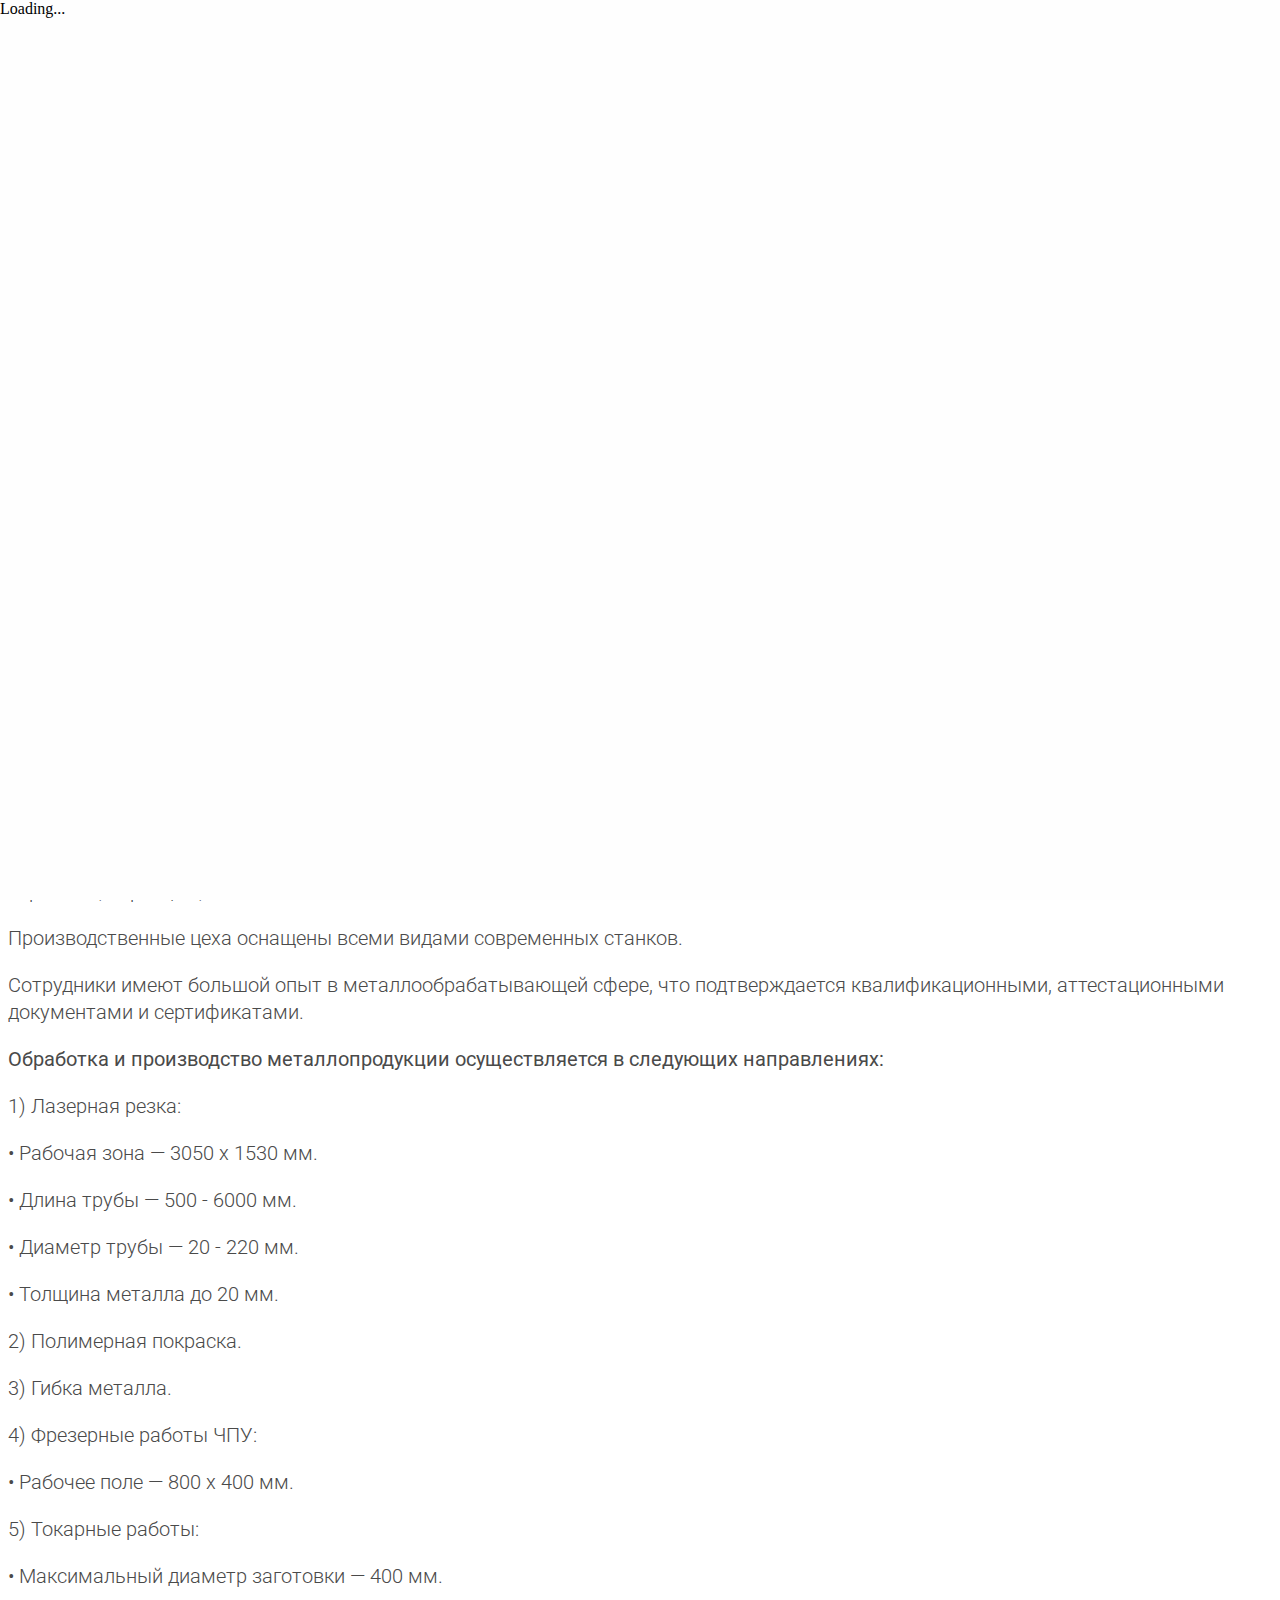
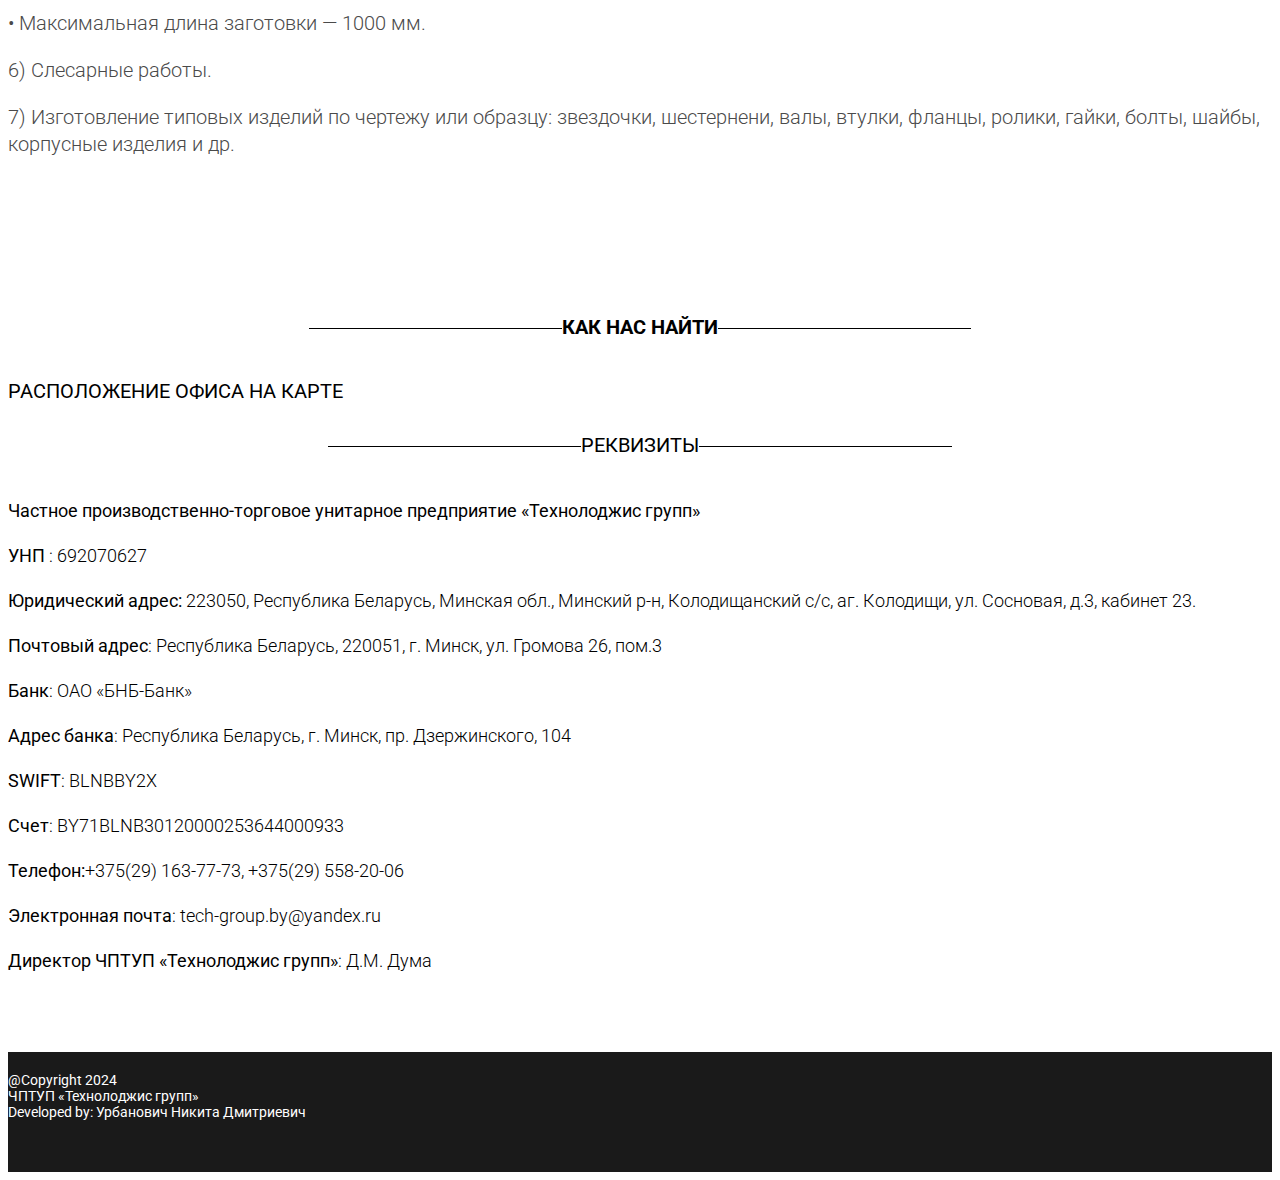
<file: index.html>
<!DOCTYPE html><html lang="ru"><head><meta charset="UTF-8"><meta http-equiv="X-UA-Compatible" content="IE=edge"><meta name="viewport" content="width=device-width,initial-scale=1"><title>ЧПТУП Технолоджис групп</title><!-- Primary Meta Tags --><meta name="title" content="ЧПТУП «Технолоджис групп» – услуги по металлообработке в Минске и Республике Беларусь"><meta name="description" content="Организация ЧПТУП Технолоджис групп более 5 лет оказывает услуги металлообработки и производства изделий из металла по чертежам, образцам эскизам заказчика в Минске и Республике Беларусь.
Производственные цеха оснащены всеми типами станков: токарные фрезерные, зуборезные, зубострогальные, шлифовальные и др.
Звоните ☎ (29) 167-77-73"><!-- Open Graph / Facebook --><meta property="og:type" content="website"><meta property="og:url" content="https://tech-group.by/"><meta property="og:title" content="ЧПТУП «Технолоджис групп» – услуги по металлообработке в Минске и Республике Беларусь"><meta property="og:description" content="Организация ЧПТУП Технолоджис групп более 5 лет оказывает услуги металлообработки и производства изделий из металла по чертежам, образцам эскизам заказчика в Минске и Республике Беларусь.
Производственные цеха оснащены всеми типами станков: токарные фрезерные, зуборезные, зубострогальные, шлифовальные и др.
Звоните ☎ (29) 167-77-73"><meta property="og:image" content="img/logo.PNG"><!-- Twitter --><meta property="twitter:card" content="summary_large_image"><meta property="twitter:url" content="https://tech-group.by/"><meta property="twitter:title" content="ЧПТУП «Технолоджис групп» – услуги по металлообработке в Минске и Республике Беларусь"><meta property="twitter:description" content="Организация ЧПТУП Технолоджис групп более 5 лет оказывает услуги металлообработки и производства изделий из металла по чертежам, образцам эскизам заказчика в Минске и Республике Беларусь.
Производственные цеха оснащены всеми типами станков: токарные фрезерные, зуборезные, зубострогальные, шлифовальные и др.
Звоните ☎ (29) 167-77-73"><meta property="twitter:image" content="img/logo.PNG"><!-- favicon tags --><link rel="apple-touch-icon" sizes="57x57" href="icons/favicon/apple-icon-57x57.png"><link rel="apple-touch-icon" sizes="60x60" href="icons/favicon/apple-icon-60x60.png"><link rel="apple-touch-icon" sizes="72x72" href="icons/favicon/apple-icon-72x72.png"><link rel="apple-touch-icon" sizes="76x76" href="icons/favicon/apple-icon-76x76.png"><link rel="apple-touch-icon" sizes="114x114" href="icons/favicon/apple-icon-114x114.png"><link rel="apple-touch-icon" sizes="120x120" href="icons/favicon/apple-icon-120x120.png"><link rel="apple-touch-icon" sizes="144x144" href="icons/favicon/apple-icon-144x144.png"><link rel="apple-touch-icon" sizes="152x152" href="icons/favicon/apple-icon-152x152.png"><link rel="apple-touch-icon" sizes="180x180" href="icons/favicon/apple-icon-180x180.png"><link rel="icon" type="image/png" sizes="192x192" href="icons/favicon/android-icon-192x192.png"><link rel="shortcut icon" href="icons/favicon/favicon.ico" type="image/x-icon"><link rel="icon" href="icons/favicon/favicon.ico" type="image/x-icon"><!--     <link rel="icon" type="image/png" sizes="32x32" href="icons/favicon/favicon-32x32.png"> --><link rel="icon" type="image/png" sizes="96x96" href="icons/favicon/favicon-96x96.png"><link rel="icon" type="image/png" sizes="16x16" href="icons/favicon/favicon-16x16.png"><link rel="manifest" href="icons/favicon/manifest.json"><meta name="msapplication-TileColor" content="#ffffff"><meta name="msapplication-TileImage" content="icons/favicon/ms-icon-144x144.png"><meta name="theme-color" content="#ffffff"><link rel="preconnect" href="https://fonts.googleapis.com"><link rel="preconnect" href="https://fonts.gstatic.com" crossorigin><link href="https://fonts.googleapis.com/css2?family=Roboto:wght@300;500;700&display=swap" rel="stylesheet"><style>#preloader {
            position: fixed;
            top: 0;
            left: 0;
            right: 0;
            bottom: 0;
            z-index: 9999;
            background-color: #fefefe;

        }

        .visible {
            visibility: visible;
            opacity: 1;
            transition: opacity 2s linear;
        }

        .hidden {
            visibility: hidden;
            opacity: 0;
            transition: visibility 0s 2s, opacity 2s linear;
        }</style><link href="https://cdn.jsdelivr.net/npm/bootstrap@5.2.3/dist/css/bootstrap.min.css" rel="stylesheet" integrity="sha384-rbsA2VBKQhggwzxH7pPCaAqO46MgnOM80zW1RWuH61DGLwZJEdK2Kadq2F9CUG65" crossorigin="anonymous"><link rel="stylesheet" href="css/style.min.css?version1714066706329"></head><body><div id="preloader" class="visible d-flex justify-content-center align-items-center"><div class="spinner-border text-danger" role="status" style="width: 100px; height: 100px;"><span class="visually-hidden">Loading...</span></div></div><!-- preloader --><header class="header"><div class="container-fluid header-top"><div class="row d-flex align-items-center header-top__info"><div class="col-xl-4 text-center logo"><a href="index.html"><img src="img/logo.PNG" alt="logo"></a></div><div class="col-xl-5 contact-adress text-center"><p>аг. Колодищи, ул. Сосновая, д.3, каб. 23</p></div><div class="col-xl-3 contacts"><p class="phone"><a href="tel:+375291637773">+375(29) 163-77-73</a></p><p class="phone"><a href="tel:+375295582006">+375(29) 558-20-06</a></p><p class="email"><a href="mailto:tech-group.by@yandex.ru">tech-group.by@yandex.ru</a></p></div></div></div></header><main><nav class="navbar navbar-expand-lg" style="background-color: #FFF; border-bottom: 1px solid #e0e0e0; border-top: 1px solid #e0e0e0;"><div class="container-fluid"><button class="navbar-toggler" type="button" data-bs-toggle="offcanvas" data-bs-target="#offcanvasNavbar" aria-controls="offcanvasNavbar"><span class="navbar-toggler-icon"></span></button><div class="offcanvas offcanvas-end" tabindex="-1" id="offcanvasNavbar" aria-labelledby="offcanvasNavbarLabel"><div class="offcanvas-header"><h5 class="offcanvas-title" id="offcanvasNavbarLabel"><img src="img/logo.PNG" alt="logo nav"></h5><button type="button" class="btn-close" data-bs-dismiss="offcanvas" aria-label="Close"></button></div><div class="offcanvas-body"><ul class="navbar-nav justify-content-center flex-grow-1 pe-3"><li class="nav-item"><a class="nav-link active" aria-current="page" href="index.html">Главная</a></li><li class="nav-item"><a class="nav-link" href="services.html">Услуги</a></li><li class="nav-item"><a class="nav-link" href="products.html">Продукция</a></li><li class="nav-item"><a class="nav-link" href="contacts.html">Контакты</a></li></ul></div></div></div></nav><section class="about-us"><div class="container"><div class="row"><div class="col-12"><h2 class="about-us__title">О нас</h2></div></div><div class="row"><div class="col-12"><div class="about-us__descr"><p>Организация ЧПТУП «Технолоджис групп» более 5 лет оказывает <b>услуги по металлообработке и производству изделий из металла </b>по чертежам, образцам, эскизам заказчика в Минске и РБ.</p><p>Производственные цеха оснащены всеми видами современных станков.</p><p>Сотрудники имеют большой опыт в металлообрабатывающей сфере, что подтверждается квалификационными, аттестационными документами и сертификатами.</p><p><b>Обработка и производство металлопродукции осуществляется в следующих направлениях:</b></p><div class="works"><p>1) Лазерная резка:</p><p>• Рабочая зона — 3050 х 1530 мм.</p><p>• Длина трубы — 500 - 6000 мм.</p><p>• Диаметр трубы — 20 - 220 мм.</p><p>• Толщина металла до 20 мм.</p><p>2) Полимерная покраска.</p><p>3) Гибка металла.</p><p>4) Фрезерные работы ЧПУ:</p><p>• Рабочее поле — 800 х 400 мм.</p><p>5) Токарные работы:</p><p>• Максимальный диаметр заготовки — 400 мм.</p><p>• Максимальная длина заготовки — 1000 мм.</p><p>6) Слесарные работы.</p><p>7) Изготовление типовых изделий по чертежу или образцу: звездочки, шестернени, валы, втулки, фланцы, ролики, гайки, болты, шайбы, корпусные изделия и др.</p></div></div></div></div></div></section><section class="how-to-find-us"><div class="container"><div class="row"><div class="col-12"><h2 class="how-to-find-us__title">Как нас найти</h2></div></div><div class="row"><div class="col-12 text-center"><a href="https://yandex.by/maps/-/CCUnbEEIPA" target="_blank" class="card-link">Расположение офиса на карте</a></div><div class="row"><div class="col-12"><p class="how-to-find-us__title" style="margin-top: 30px;">Реквизиты</p></div></div><div class="row"><div class="col-12"><div class="how-to-find-us__descr"><p><b>Частное производственно-торговое унитарное предприятие «Технолоджис групп»</b></p><p><b>УНП </b>: 692070627</p><p><b>Юридический адрес: </b>223050, Республика Беларусь, Минская обл., Минский р-н, Колодищанский с/с, аг. Колодищи, ул. Сосновая, д.3, кабинет 23.</p><p><b>Почтовый адрес</b>: Республика Беларусь, 220051, г. Минск, ул. Громова 26, пом.3</p><p><b>Банк</b>: ОАО «БНБ-Банк»</p><p><b>Адрес банка</b>: Республика Беларусь, г. Минск, пр. Дзержинского, 104</p><p><b>SWIFT</b>: BLNBBY2X</p><p><b>Счет</b>: BY71BLNB30120000253644000933</p><p><b>Телефон:</b><a href="tel:+375291637773">+375(29) 163-77-73</a>, <a href="tel:+375295582006">+375(29) 558-20-06</a></p><p><b>Электронная почта</b>: <a href="mailto:tech-group.by@yandex.ru">tech-group.by@yandex.ru</a></p><p><b>Директор ЧПТУП «Технолоджис групп»</b>: Д.М. Дума</p></div></div></div></div></div></section></main><footer class="footer"><div class="container"><div class="row"><div class="col-lg-4">@Copyright 2024</div><div class="col-lg-4">ЧПТУП «Технолоджис групп»</div><div class="col-lg-4">Developed by: <a href="https://telegram.me/NikitaUrbanovich">Урбанович Никита Дмитриевич</a></div></div></div></footer><script src="https://cdn.jsdelivr.net/npm/@popperjs/core@2.11.6/dist/umd/popper.min.js" integrity="sha384-oBqDVmMz9ATKxIep9tiCxS/Z9fNfEXiDAYTujMAeBAsjFuCZSmKbSSUnQlmh/jp3" crossorigin="anonymous"></script><script src="https://cdn.jsdelivr.net/npm/bootstrap@5.2.3/dist/js/bootstrap.min.js" integrity="sha384-cuYeSxntonz0PPNlHhBs68uyIAVpIIOZZ5JqeqvYYIcEL727kskC66kF92t6Xl2V" crossorigin="anonymous"></script><script src="js/script.js?version1714066706329"></script></body></html>
</file>
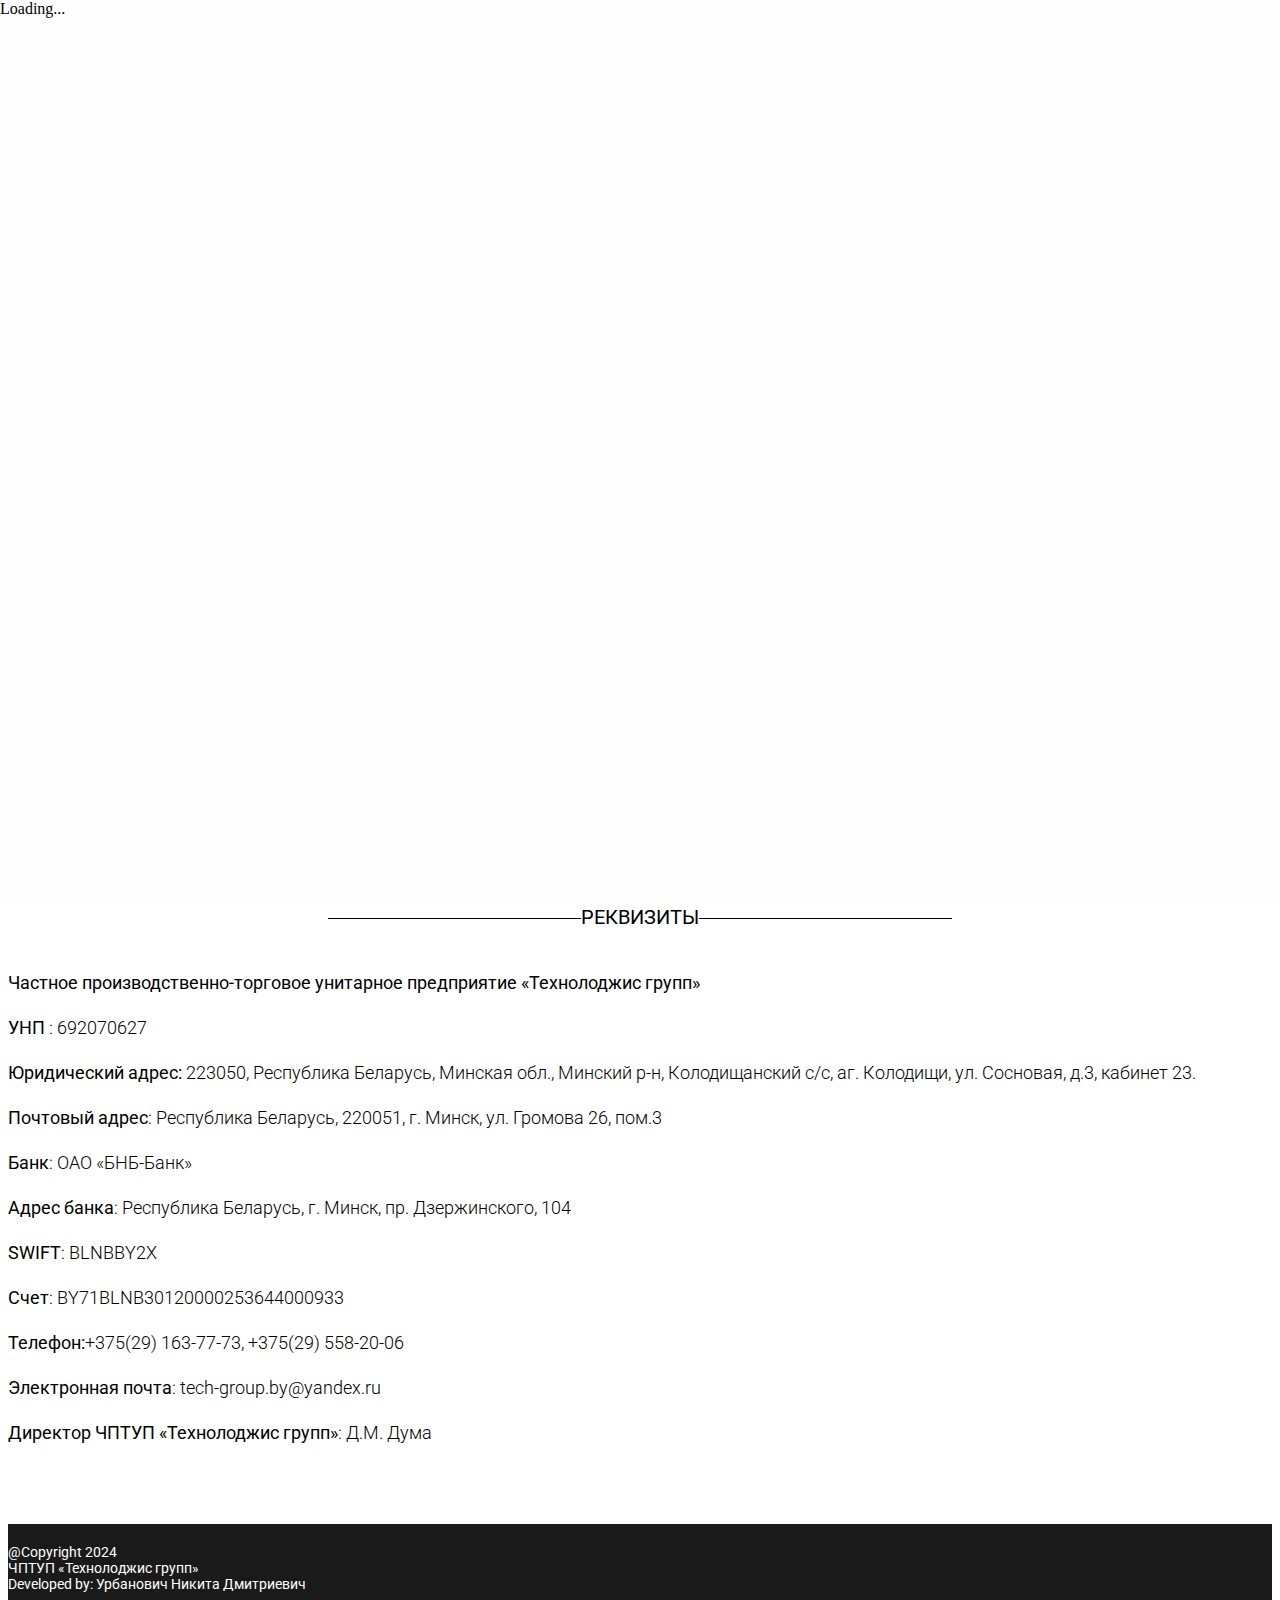
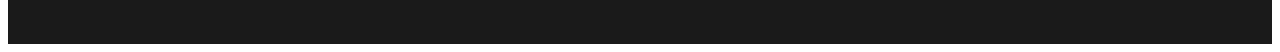
<file: contacts.html>
<!DOCTYPE html><html lang="ru"><head><meta charset="UTF-8"><meta http-equiv="X-UA-Compatible" content="IE=edge"><meta name="viewport" content="width=device-width,initial-scale=1"><title>Контакты</title><!-- favicon tags --><link rel="apple-touch-icon" sizes="57x57" href="icons/favicon/apple-icon-57x57.png"><link rel="apple-touch-icon" sizes="60x60" href="icons/favicon/apple-icon-60x60.png"><link rel="apple-touch-icon" sizes="72x72" href="icons/favicon/apple-icon-72x72.png"><link rel="apple-touch-icon" sizes="76x76" href="icons/favicon/apple-icon-76x76.png"><link rel="apple-touch-icon" sizes="114x114" href="icons/favicon/apple-icon-114x114.png"><link rel="apple-touch-icon" sizes="120x120" href="icons/favicon/apple-icon-120x120.png"><link rel="apple-touch-icon" sizes="144x144" href="icons/favicon/apple-icon-144x144.png"><link rel="apple-touch-icon" sizes="152x152" href="icons/favicon/apple-icon-152x152.png"><link rel="apple-touch-icon" sizes="180x180" href="icons/favicon/apple-icon-180x180.png"><link rel="icon" type="image/png" sizes="192x192" href="icons/favicon/android-icon-192x192.png"><link rel="shortcut icon" href="icons/favicon/favicon.ico" type="image/x-icon"><link rel="icon" href="icons/favicon/favicon.ico" type="image/x-icon"><!--     <link rel="icon" type="image/png" sizes="32x32" href="icons/favicon/favicon-32x32.png"> --><link rel="icon" type="image/png" sizes="96x96" href="icons/favicon/favicon-96x96.png"><link rel="icon" type="image/png" sizes="16x16" href="icons/favicon/favicon-16x16.png"><link rel="manifest" href="icons/favicon/manifest.json"><meta name="msapplication-TileColor" content="#ffffff"><meta name="msapplication-TileImage" content="icons/favicon/ms-icon-144x144.png"><meta name="theme-color" content="#ffffff"><link rel="preconnect" href="https://fonts.googleapis.com"><link rel="preconnect" href="https://fonts.gstatic.com" crossorigin><link href="https://fonts.googleapis.com/css2?family=Roboto:wght@300;500;700&display=swap" rel="stylesheet"><link href="https://cdn.jsdelivr.net/npm/bootstrap@5.2.3/dist/css/bootstrap.min.css" rel="stylesheet" integrity="sha384-rbsA2VBKQhggwzxH7pPCaAqO46MgnOM80zW1RWuH61DGLwZJEdK2Kadq2F9CUG65" crossorigin="anonymous"><style>#preloader {
            position: fixed;
            top: 0;
            left: 0;
            right: 0;
            bottom: 0;
            z-index: 9999;
            background-color: #fefefe;

        }

        .visible {
            visibility: visible;
            opacity: 1;
            transition: opacity 2s linear;
        }

        .hidden {
            visibility: hidden;
            opacity: 0;
            transition: visibility 0s 2s, opacity 2s linear;
        }</style><link rel="stylesheet" href="css/style.min.css?version1714066706329"></head><body><div id="preloader" class="visible d-flex justify-content-center align-items-center"><div class="spinner-border text-danger" role="status" style="width: 100px; height: 100px;"><span class="visually-hidden">Loading...</span></div></div><header class="header"><div class="container-fluid header-top"><div class="row d-flex align-items-center header-top__info"><div class="col-xl-4 text-center logo"><a href="index.html"><img src="img/logo.PNG" alt="logo"></a></div><div class="col-xl-5 contact-adress text-center"><p>аг. Колодищи, ул. Сосновая, д.3, каб. 23</p></div><div class="col-xl-3 contacts"><p class="phone"><a href="tel:+375291637773">+375(29) 163-77-73</a></p><p class="phone"><a href="tel:+375295582006">+375(29) 558-20-06</a></p><p class="email"><a href="mailto:tech-group.by@yandex.ru">tech-group.by@yandex.ru</a></p></div></div></div></header><main><nav class="navbar navbar-expand-lg" style="background-color: #FFF; border-bottom: 1px solid #e0e0e0; border-top: 1px solid #e0e0e0;"><div class="container-fluid"><button class="navbar-toggler" type="button" data-bs-toggle="offcanvas" data-bs-target="#offcanvasNavbar" aria-controls="offcanvasNavbar"><span class="navbar-toggler-icon"></span></button><div class="offcanvas offcanvas-end" tabindex="-1" id="offcanvasNavbar" aria-labelledby="offcanvasNavbarLabel"><div class="offcanvas-header"><h5 class="offcanvas-title" id="offcanvasNavbarLabel"><img src="img/logo.PNG" alt="logo nav"></h5><button type="button" class="btn-close" data-bs-dismiss="offcanvas" aria-label="Close"></button></div><div class="offcanvas-body"><ul class="navbar-nav justify-content-center flex-grow-1 pe-3"><li class="nav-item"><a class="nav-link" aria-current="page" href="index.html">Главная</a></li><li class="nav-item"><a class="nav-link" href="services.html">Услуги</a></li><li class="nav-item"><a class="nav-link" href="products.html">Продукция</a></li><li class="nav-item"><a class="nav-link active" href="contacts.html">Контакты</a></li></ul></div></div></div></nav><section class="how-to-find-us"><div class="container"><div class="row"><div class="col-12"><h2 class="how-to-find-us__title">Как нас найти</h2></div></div><div class="row"><div class="col-12 text-center"><a href="https://yandex.by/maps/-/CCUnbEEIPA" target="_blank" class="card-link">Расположение офиса на карте</a></div><div class="row"><div class="col-12"><p class="how-to-find-us__title" style="margin-top: 30px;">Реквизиты</p></div></div><div class="row"><div class="col-12"><div class="how-to-find-us__descr"><p><b>Частное производственно-торговое унитарное предприятие «Технолоджис групп»</b></p><p><b>УНП </b>: 692070627</p><p><b>Юридический адрес: </b>223050, Республика Беларусь, Минская обл., Минский р-н, Колодищанский с/с, аг. Колодищи, ул. Сосновая, д.3, кабинет 23.</p><p><b>Почтовый адрес</b>: Республика Беларусь, 220051, г. Минск, ул. Громова 26, пом.3</p><p><b>Банк</b>: ОАО «БНБ-Банк»</p><p><b>Адрес банка</b>: Республика Беларусь, г. Минск, пр. Дзержинского, 104</p><p><b>SWIFT</b>: BLNBBY2X</p><p><b>Счет</b>: BY71BLNB30120000253644000933</p><p><b>Телефон:</b><a href="tel:+375291637773">+375(29) 163-77-73</a>, <a href="tel:+375295582006">+375(29) 558-20-06</a></p><p><b>Электронная почта</b>: <a href="mailto:tech-group.by@yandex.ru">tech-group.by@yandex.ru</a></p><p><b>Директор ЧПТУП «Технолоджис групп»</b>: Д.М. Дума</p></div></div></div></div></div></section></main><footer class="footer"><div class="container"><div class="row"><div class="col-lg-4">@Copyright 2024</div><div class="col-lg-4">ЧПТУП «Технолоджис групп»</div><div class="col-lg-4">Developed by: <a href="https://telegram.me/NikitaUrbanovich">Урбанович Никита Дмитриевич</a></div></div></div></footer><script src="https://cdn.jsdelivr.net/npm/@popperjs/core@2.11.6/dist/umd/popper.min.js" integrity="sha384-oBqDVmMz9ATKxIep9tiCxS/Z9fNfEXiDAYTujMAeBAsjFuCZSmKbSSUnQlmh/jp3" crossorigin="anonymous"></script><script src="https://cdn.jsdelivr.net/npm/bootstrap@5.2.3/dist/js/bootstrap.min.js" integrity="sha384-cuYeSxntonz0PPNlHhBs68uyIAVpIIOZZ5JqeqvYYIcEL727kskC66kF92t6Xl2V" crossorigin="anonymous"></script><script src="js/script.js?version1714066706329"></script></body></html>
</file>
<file: css/style.min.css>
.mgn{margin-top:40px}section{padding:60px 0}img{max-width:100%;height:auto}.header{background-color:#fff}.header-top{border-bottom:1px solid #fff}.header-top__info{max-width:100%}.header-top .contact-adress{font-size:22px;color:#000;font-family:Roboto,sans-serif;font-weight:300;border-right:1px solid #fff;border-left:1px solid #fff;min-height:118px;padding-top:45px}.header-top .contacts .phone a{color:#000;font-size:22px;text-decoration:none;transition:all .5 ease-in;font-weight:300;min-height:118px}.header-top .contacts .phone a:hover{text-decoration:underline;cursor:pointer}.header-top .contacts .email a{color:#000;font-size:22px;text-decoration:none;transition:all .5 ease-in;font-weight:300;min-height:118px}.header-top .contacts .email a:hover{text-decoration:underline;cursor:pointer}.navbar{position:sticky;top:0}.navbar .nav-link{color:#000;font-family:Roboto,sans-serif;font-size:18px;font-weight:500;text-transform:uppercase;transition:all .3s ease-in}.navbar .nav-link.active,.navbar .nav-link:hover{color:red}.about-us__title{text-align:center;color:#000;text-transform:uppercase;font-size:20px;margin-bottom:40px;font-family:Roboto,sans-serif;color:#000}.about-us__title::after,.about-us__title::before{content:"";display:inline-block;vertical-align:middle;box-sizing:border-box;width:20%;height:1px;background:#000;border-width:0 10px}.about-us__descr{font-family:Roboto;font-style:normal;font-weight:300;font-size:20px;line-height:27px;color:#4a4a4a}.how-to-find-us{background-color:#fff}.how-to-find-us .card-link{text-decoration:none;font-size:20px;margin-bottom:40px;font-family:Roboto,sans-serif;color:#000;transition:all .3s ease-in;text-transform:uppercase}.how-to-find-us .card-link:hover{color:red;text-decoration:underline}.how-to-find-us__title{text-align:center;text-transform:uppercase;font-size:20px;margin-bottom:40px;font-family:Roboto,sans-serif;color:#000}.how-to-find-us__title::after,.how-to-find-us__title::before{content:"";display:inline-block;vertical-align:middle;box-sizing:border-box;width:20%;height:1px;background:#000;border-width:0 10px}.how-to-find-us__descr{font-family:Roboto;font-style:normal;font-weight:300;font-size:18px;line-height:27px;color:#000}.how-to-find-us__descr a{text-decoration:none;transition:all .3s ease-in;font-family:Roboto;font-style:normal;font-weight:300;font-size:18px;line-height:27px;color:#000}.how-to-find-us__descr a:hover{text-decoration:underline}.services{padding:25px 0}.services__title{text-align:center;text-transform:uppercase;font-size:20px;margin-bottom:40px;font-family:Roboto,sans-serif;color:#000}.services__title::after,.services__title::before{content:"";display:inline-block;vertical-align:middle;box-sizing:border-box;width:20%;height:1px;background:#000;border-width:0 10px}.services-descr{font-family:Roboto;font-style:normal;font-weight:300;font-size:20px;line-height:27px;color:#4a4a4a}.services .imgs img{margin-bottom:20px}.services .imgs video{width:305px;height:300px;margin-bottom:20px}.products__title{text-align:center;text-transform:uppercase;font-size:20px;margin-bottom:40px;font-family:Roboto,sans-serif;color:#000}.products__title::after,.products__title::before{content:"";display:inline-block;vertical-align:middle;box-sizing:border-box;width:20%;height:1px;background:#000;border-width:0 10px}.products-descr{font-family:Roboto;font-style:normal;font-weight:300;font-size:20px;line-height:27px;color:#4a4a4a}.products .gallery{margin-bottom:40px}.products .gallery a img{width:500px;margin-bottom:40px}.footer{min-height:80px;padding:20px 0;background-color:#1a1a1a;font-family:Roboto,sans-serif;font-size:14px;color:#fff}.footer a{color:#fff;text-decoration:none;transition:all .3s ease-in}.footer a:hover{text-decoration:underline;cursor:pointer}@media(max-width:1199px){.mgn{margin-top:20px}.phone{text-align:center}.email{text-align:center}}@media(max-width:991px){.navbar .nav-link:hover{color:none}.how-to-find-us__title{font-size:18px}.how-to-find-us__title::after,.how-to-find-us__title::before{border-width:0 5px}.gallery{text-align:center}.gallery a img{max-width:100%}}@media(max-width:500px){.about-us__descr{font-size:17px;line-height:24px}.how-to-find-us__descr{font-size:17px;line-height:24px}.services iframe{max-width:100%}}@media(max-width:450px){.products .table{font-size:14px}}@media(max-width:350px){.about-us__title{font-size:18px}}
</file>
